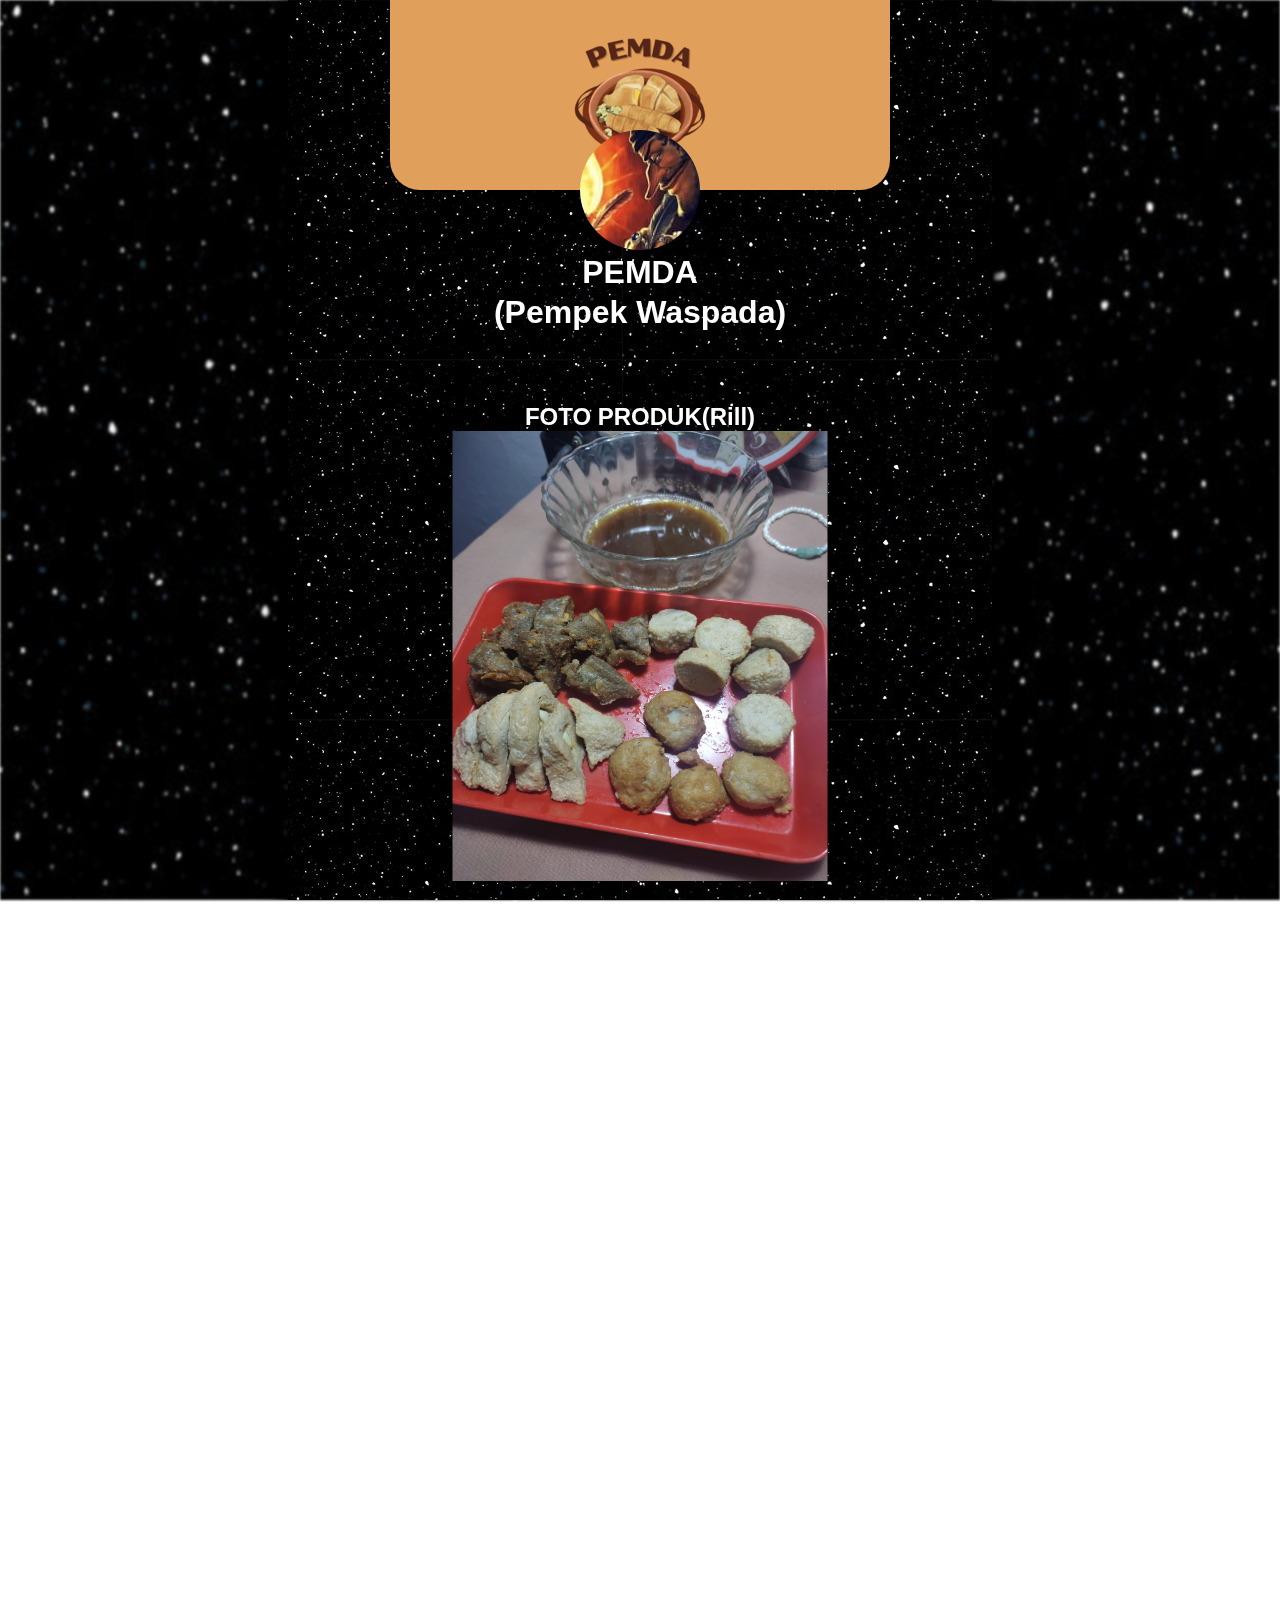
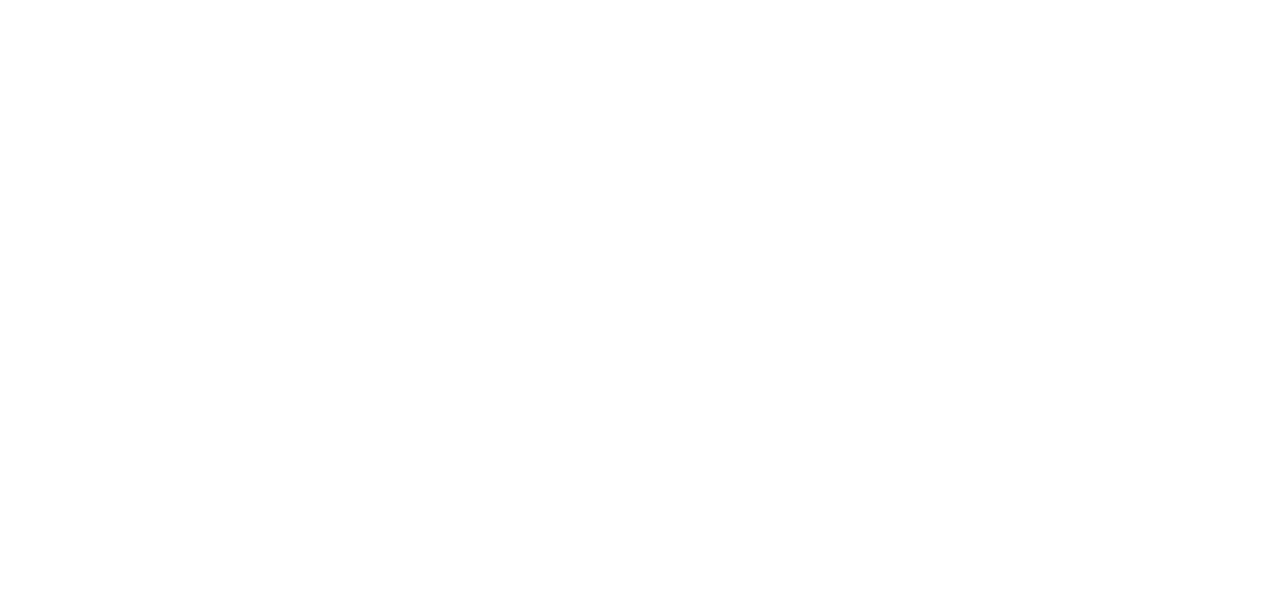
<file: index.html>
<!DOCTYPE html>
<html>
<head>
	<title>PEMDA</title>
	<meta http-equiv="content-type" content="text/html; charset=UTF-8">
	<meta name="viewport" content="width=device-width, initial-scale=1, shrink-to-fit=no">
	<link rel="stylesheet" type="text/css" href="./style1.css">
</head>

<body>
	<img class="bgImg" src="./bg.jpg" alt="damn">
	<div class="mainDiv">
	<div class="topDiv">
		<div class="circleDiv">
		</div>
	</div>
	<h1 class="topH1text">PEMDA</h1>
	<h1 class="h1Text">(Pempek Waspada)</h1>
	<h2 class="h2Text">FOTO PRODUK(Rill)</h2>
	<img class="productPhoto" src="./pempek.jpg" alt="Pempek Waspada">
	<h2 class="h2Text">MENU</h2>
	<img class="menu" src="./menu.png" alt="menu">
	<h2 class="h2Text">HUBUNGI KAMI</h2>
	<a class="buttonAnchor" href="https://wa.me/+6281390797643?text=Pesan%20di%20nomor%20ini%20jika%20anda%20tertarik%20(alamak%20enak%20banget%20cik)">
	<button type="button" class="waButton">
		<div class="whatsAppdiv"></div>
		WhatsApp
	</button>
	</a>
	<a class="buttonAnchor" href="https://www.instagram.com/pempekwaspada?utm_source=qr&igsh=dm56czJwc3l6eWRv">
	<button type="button" class="igButton">
		<div class="igDiv"></div>
		Instagram
	</button>
	</a>
	<a class="buttonAnchor" href="https://maps.app.goo.gl/APGoMh6ep61j39Av9">
	<button type="button" class="mapButton">
		<div class="mapDiv"></div>
		Google Maps
	</button>
	</a>
	<a class="buttonAnchor" href="https://youtu.be/uHgt8giw1LY?si=huI6qmm4PWz39X3m">
	<button type="button" class="youtubeButton">
		<div class="youtubeDiv"></div>
		YouTube
	</button>
	</a>
	<h1 class="bottom">" "</h1>
	<h1 class="bottom">" "</h1>
	<h1 class="bottom">" "</h1>
	<h1 class="bottom">" "</h1>
	<h1 class="bottom">" "</h1>
	<h1 class="bottom">" "</h1>
	<h1 class="bottom">" "</h1>
	</div>
</body>
</html>
</file>
<file: style1.css>
* {
	margin:0px;
	padding:0px;
}

html, body{
	height:100%;
	overflow-x:hidden;
}

/*
body{
	background-image:url("./bg.jpg");
	background-attachment:fixed;
}
*/
H1, H2{
	color:white;
	font-family:Arial,sans-serif;
}
.bgImg{
	position:fixed;
	height:100%;
	width:100%;
	-webkit-filter: blur(1px);
	background-repeat: repeat-y;
	z-index:-1;
}

.mainDiv{
	/*Position*/
	margin-left:auto;
	margin-right:auto;
	background-image:url("./bg.jpg");
	background-attachment:fixed;
	/*Shape*/
	width:55vw;
	box-shadow: 0px 0px 20px 5px black;
}

.topDiv{
	/*Position*/
	position:relative;
	margin-left:50%;
	translate: -50% 0%;
	/*Shape*/
	width:500px;
	height:190px;
	border-bottom-right-radius:30px;
	border-bottom-left-radius: 30px;
	background-image:url("./logo.png");
}

.circleDiv{
	/*Position*/
	position:absolute;
	bottom:0;
	right:50%;
	translate: 50% 50%;
	/*Shape*/
	border-radius:50%;
	height:120px;
	width:120px;
	/*Placeholder*/
	background-image:url("./pp1.jpg");
	
}
.topH1text{
	margin-top:2em;
	text-align:center;
}
.h1Text{
	margin-top:0.1em;
	text-align:center;
}

.productPhoto{
	display:block;
	margin-left:50%;
	translate: -50% 0%;
	width:375px;
	height:450px;
}

.h2Text{
	margin-top:3em;
	text-align:center;
}

.menu{
	margin-left:50%;
	translate:-50% 0%;
	width:500px;
	height:600px;
}

.buttonAnchor{
	margin:auto;
	margin-top:20px;
	display:block;
	width:350px;
	height:44px;
}

.waButton{
	position:relative;
	margin-left:50%;
	translate:-50% 0%;
	background-color:#3cbf4c;
	transition-duration:0.3s;
	width:350px;
	font-size:30px;
	text-align:center;
	padding: 3px;
	color:white;
	border-radius:30px;
	border:2px solid white;
}
.waButton:hover{
	background-color:white;
	color:#3cbf4c;
	cursor:pointer;
}

.whatsAppdiv{
	position:absolute;
	left:0px;
	top:0px;
	translate: 0% 0.5%;
	width:40px;
	height:40px;
	border-radius:50%;
	background-image:url("./WhatsApp.png")
}

.igButton{
	position:relative;
	margin-left:50%;
	translate: -50% 0%;
	background-image: linear-gradient(-170deg,#6228d7,#ee2a7b,#f9ce34);
	transition-duration:0.3s;
	width:350px;
	font-size:30px;
	text-align:center;
	padding: 3px;
	color:white;
	border-radius: 30px;
	border:2px solid white;
}
.igButton:hover{
	background-image:none;
	color:#C36082;
	cursor:pointer;
}

.igDiv{
	position:absolute;
	left:0px;
	top:0px;
	translate: 0% 0.5%;
	width:40px;
	height:40px;
	border-radius:50%;
	background-image:url("./igLogo.png");
}

.mapButton{
	position:relative;
	margin-left:50%;
	translate: -50% 0%;
	background-image:url("./mapBg.png");
	transition-duration:0.3s;
	width:350px;
	font-size:30px;
	text-align:center;
	padding: 3px;
	color:white;
	border-radius: 30px;
	border:2px solid white;
}
.mapButton:hover{
	background-image:none;
	background-color:white;
	color:#9A806C;
	cursor:pointer;
}

.mapDiv{
	position:absolute;
	left:0px;
	top:0px;
	translate: 0% 0.5%;
	width:40px;
	height:40px;
	border-radius:50%;
	background-image:url("./mapLogo.png");
}

.youtubeButton{
	position:relative;
	margin-left:50%;
	translate:-50% 0%;
	background-color:#FF0000;
	transition-duration:0.3s;
	width:350px;
	font-size:30px;
	text-align:center;
	padding: 3px;
	color:white;
	border-radius:30px;
	border:2px solid white;
}
.youtubeButton:hover{
	background-color:white;
	color:#FF0000;
	cursor:pointer;
}

.youtubeDiv{
	position:absolute;
	left:0px;
	top:0px;
	translate: 0% 0.5%;
	width:40px;
	height:40px;
	border-radius:50%;
	background-image:url("./youtube.png");
}

.bottom{
	color:rgba(0,0,0,0);
}
</file>
